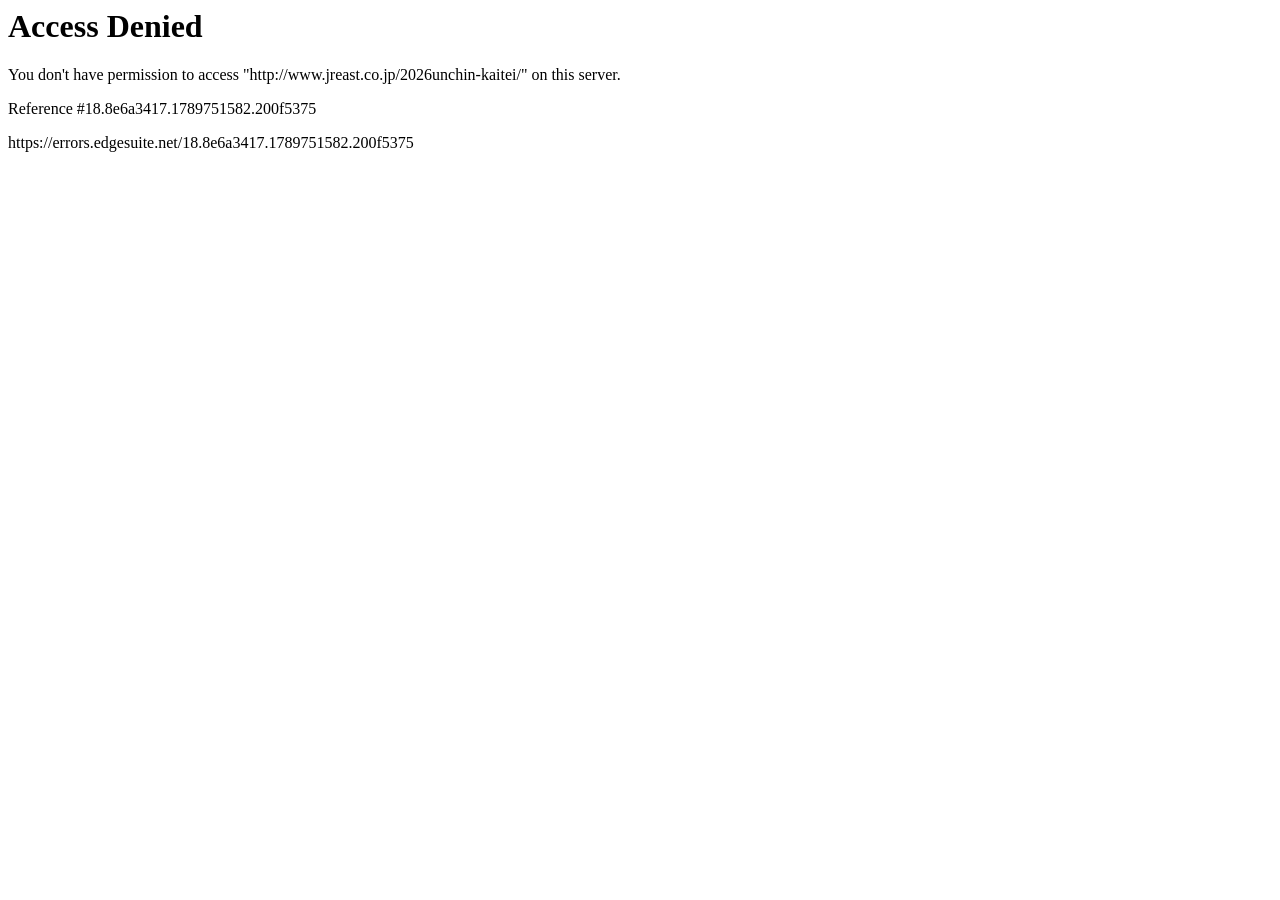
<file: _sources/jreast_kaitei.html>
<HTML><HEAD>
<TITLE>Access Denied</TITLE>
</HEAD><BODY>
<H1>Access Denied</H1>
 
You don't have permission to access "http&#58;&#47;&#47;www&#46;jreast&#46;co&#46;jp&#47;2026unchin&#45;kaitei&#47;" on this server.<P>
Reference&#32;&#35;18&#46;8e6a3417&#46;1789751582&#46;200f5375
<P>https&#58;&#47;&#47;errors&#46;edgesuite&#46;net&#47;18&#46;8e6a3417&#46;1789751582&#46;200f5375</P>
</BODY>
</HTML>
</file>
